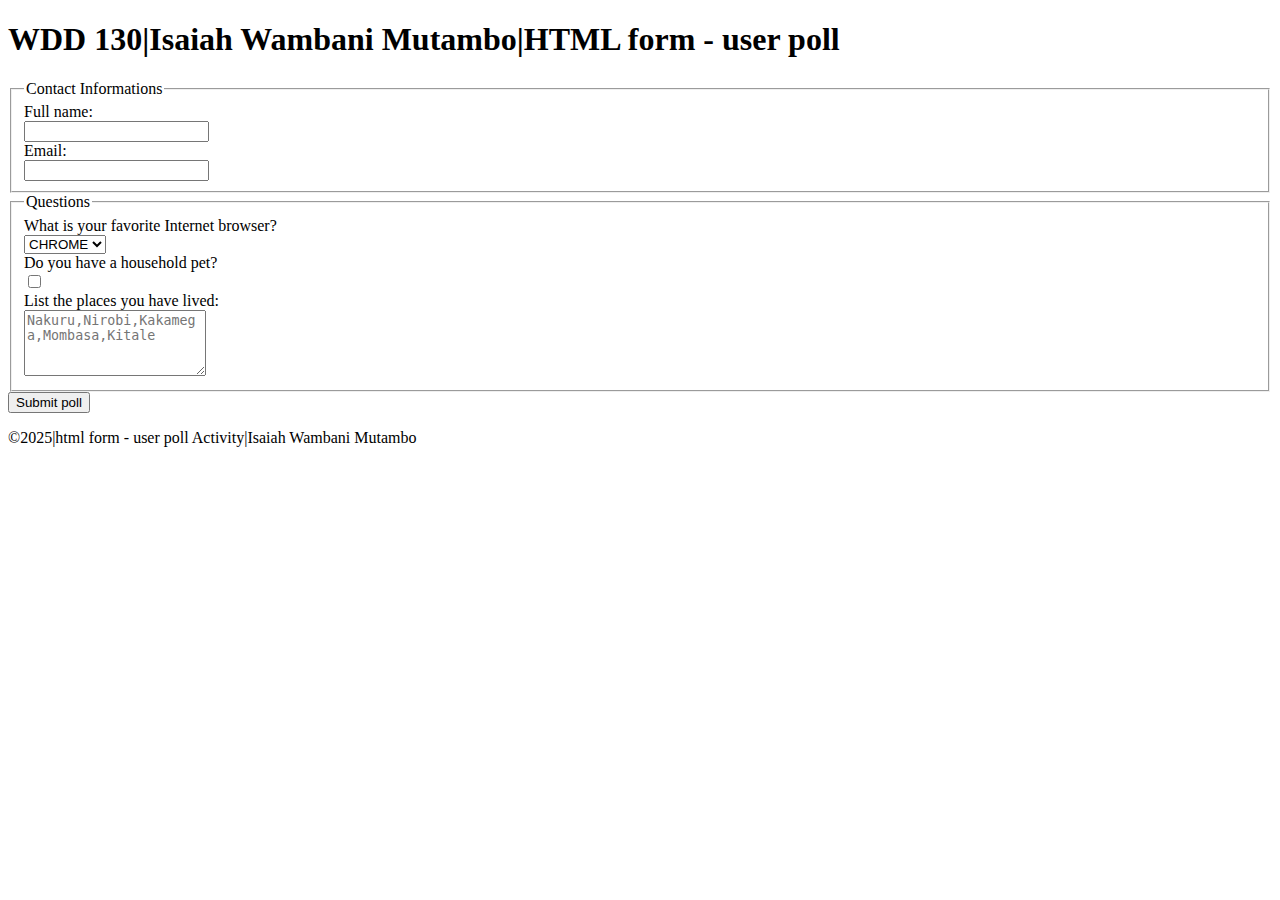
<file: week05/poll-form.html>
<!DOCTYPE html>
<html lang = "en-US">
    <head>
        <meta charset = "utf-8">
        <meta name= "viewport" content="width=device-width,initial-scale=1.0">
        <title>WDD 130| Html form - user poll</title>
        <meta name="description" content="Getting to know how forms work in html">
        <meta name="author" content="Isaiah Wambani Mutambo">
    </head>
    <body>
        <header>
            <h1>WDD 130|Isaiah Wambani Mutambo|HTML form - user poll</h1>
        </header>
        <main>
            <form>
                <fieldset>
                    <legend>Contact Informations</legend>
                    <label for="fullname">Full name:</label><br>
                    <input type="text" id="fullname" name="fullname"><br>
                    <label for="useremail">Email:</label><br>
                    <input type="email" id="useremail" name="useremail">
                </fieldset>
                <fieldset>
                    <legend>Questions</legend>
                    <label for="browser">What is your favorite Internet browser?</label><br>
                    <select id="browser" name="browser">
                        <option value="chrome">CHROME</option>
                        <option value="edge">EDGE</option>
                        <option value="firefox">FIREFOX</option>
                        <option value="safari">SAFARI</option>
                    </select> <br>
                    <label for="pet"> Do you have a household pet?</label><br>
                    <input type="checkbox" id="pet" name="pet">  <br>           
                    <label for="feedback">List the places you have lived:</label><br>
                    <textarea id="feedback" name="feedback" rows="4" placeholder="Nakuru,Nirobi,Kakamega,Mombasa,Kitale"></textarea>                   
                </fieldset>
                <button type="submit">Submit poll</button>
            </form>
        </main>
        <footer>
            <p>©2025|html form - user poll Activity|Isaiah Wambani Mutambo</p>
        </footer>
    </body>
</html>
</file>
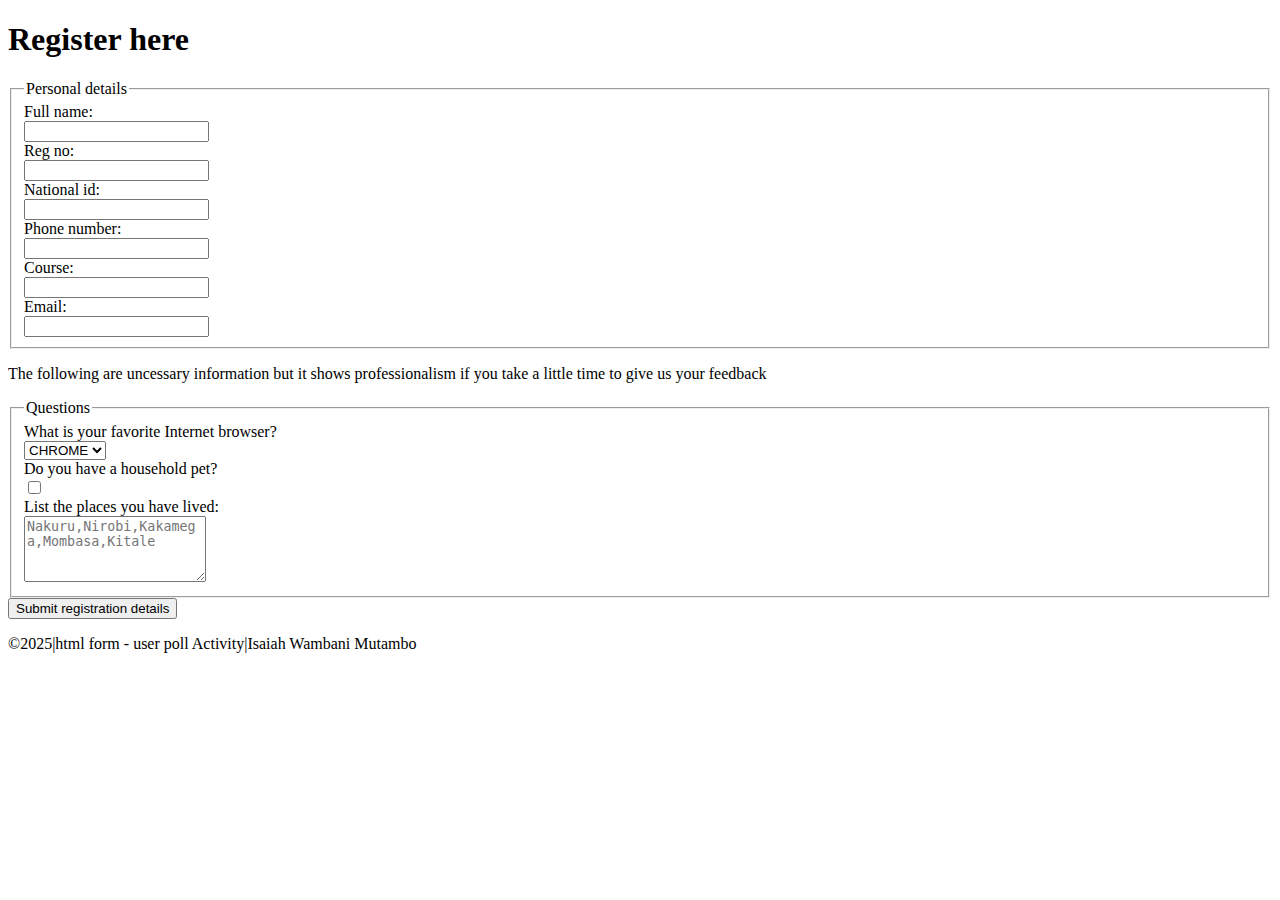
<file: wwr/jimmy.html>
<!DOCTYPE html>
<html lang = "en-US">
    <head>
        <meta charset = "utf-8">
        <meta name= "viewport" content="width=device-width,initial-scale=1.0">
        <title>School Registration</title>
        <meta name="description" content="Getting to know how forms work in html">
        <meta name="author" content="Isaiah Wambani Mutambo">
    </head>
    <body>
        <header>
            <h1>Register here</h1>
        </header>
        <main>
            <form>
                <fieldset>
                    <legend>Personal details</legend>
                    <label for="fullname">Full name:</label><br>
                    <input type="text" id="fullname" name="fullname"><br>
                    <label for="fullname">Reg no:</label><br>
                    <input type="text" id="fullname" name="fullname"><br>
                    <label for="fullname">National id:</label><br>
                    <input type="text" id="fullname" name="fullname"><br>
                    <label for="fullname">Phone number:</label><br>
                    <input type="text" id="fullname" name="fullname"><br>
                    <label for="fullname">Course:</label><br>
                    <input type="text" id="fullname" name="fullname"><br>
                    <label for="useremail">Email:</label><br>
                    <input type="email" id="useremail" name="useremail">
                </fieldset>
                <p>The following are uncessary information but it shows professionalism if you take a little time to give us your feedback</p>
                <fieldset>
                    <legend>Questions</legend>
                    <label for="browser">What is your favorite Internet browser?</label><br>
                    <select id="browser" name="browser">
                        <option value="chrome">CHROME</option>
                        <option value="edge">EDGE</option>
                        <option value="firefox">FIREFOX</option>
                        <option value="safari">SAFARI</option>
                    </select> <br>
                    <label for="pet"> Do you have a household pet?</label><br>
                    <input type="checkbox" id="pet" name="pet">  <br>           
                    <label for="feedback">List the places you have lived:</label><br>
                    <textarea id="feedback" name="feedback" rows="4" placeholder="Nakuru,Nirobi,Kakamega,Mombasa,Kitale"></textarea>                   
                </fieldset>
                <button type="submit">Submit registration details</button>
            </form>
        </main>
        <footer>
            <p>©2025|html form - user poll Activity|Isaiah Wambani Mutambo</p>
        </footer>
    </body>
</html>
</file>
